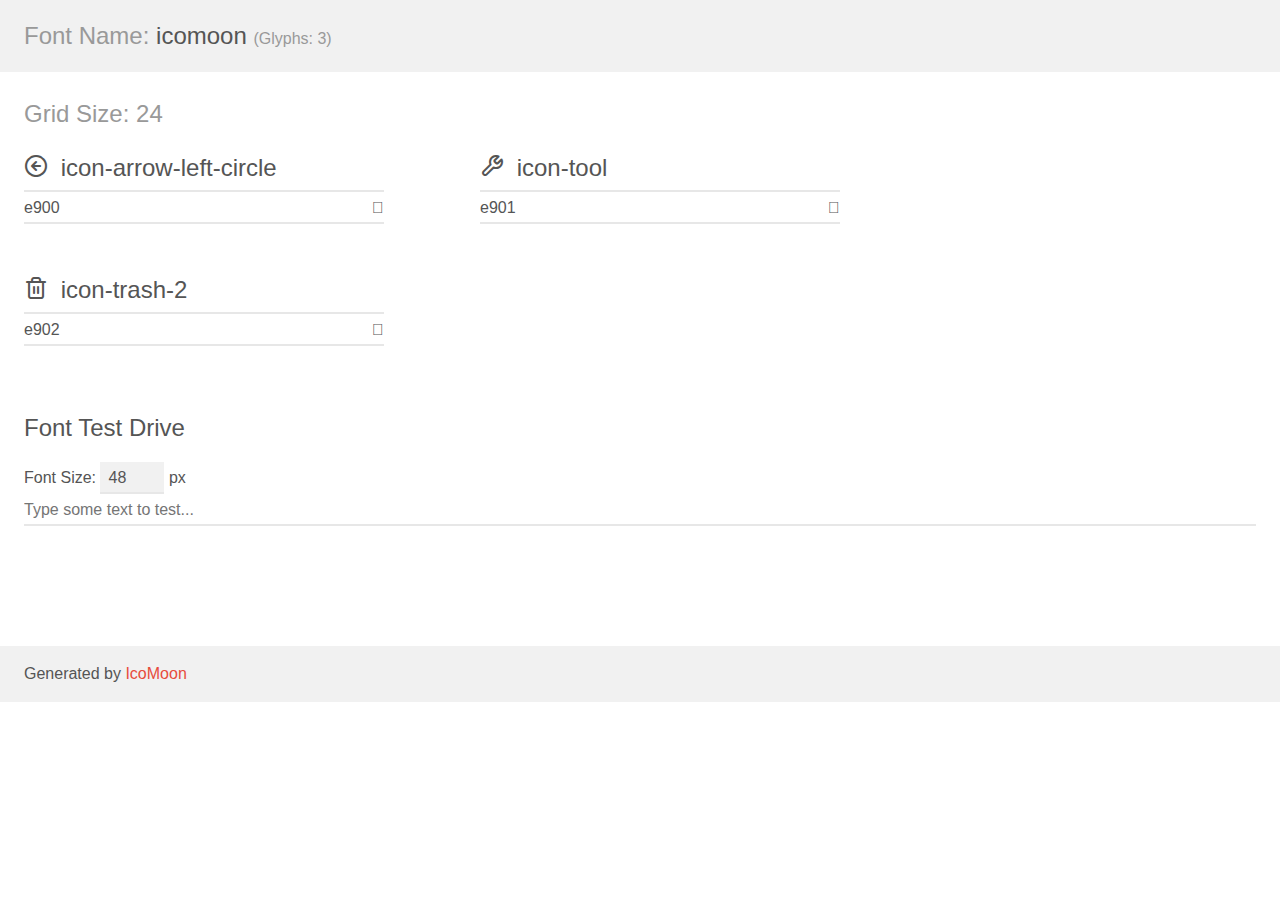
<file: static/css/assets/demo.html>
<!doctype html>
<html>
<head>
    <meta charset="utf-8">
    <title>IcoMoon Demo</title>
    <meta name="description" content="An Icon Font Generated By IcoMoon.io">
    <meta name="viewport" content="width=device-width, initial-scale=1">
    <link rel="stylesheet" href="demo-files/demo.css">
    <link rel="stylesheet" href="style.css"></head>
<body>
    <div class="bgc1 clearfix">
        <h1 class="mhmm mvm"><span class="fgc1">Font Name:</span> icomoon <small class="fgc1">(Glyphs:&nbsp;3)</small></h1>
    </div>
    <div class="clearfix mhl ptl">
        <h1 class="mvm mtn fgc1">Grid Size: 24</h1>
        <div class="glyph fs1">
            <div class="clearfix bshadow0 pbs">
                <span class="icon-arrow-left-circle"></span>
                <span class="mls"> icon-arrow-left-circle</span>
            </div>
            <fieldset class="fs0 size1of1 clearfix hidden-false">
                <input type="text" readonly value="e900" class="unit size1of2" />
                <input type="text" maxlength="1" readonly value="&#xe900;" class="unitRight size1of2 talign-right" />
            </fieldset>
            <div class="fs0 bshadow0 clearfix hidden-true">
                <span class="unit pvs fgc1">liga: </span>
                <input type="text" readonly value="" class="liga unitRight" />
            </div>
        </div>
        <div class="glyph fs1">
            <div class="clearfix bshadow0 pbs">
                <span class="icon-tool"></span>
                <span class="mls"> icon-tool</span>
            </div>
            <fieldset class="fs0 size1of1 clearfix hidden-false">
                <input type="text" readonly value="e901" class="unit size1of2" />
                <input type="text" maxlength="1" readonly value="&#xe901;" class="unitRight size1of2 talign-right" />
            </fieldset>
            <div class="fs0 bshadow0 clearfix hidden-true">
                <span class="unit pvs fgc1">liga: </span>
                <input type="text" readonly value="" class="liga unitRight" />
            </div>
        </div>
        <div class="glyph fs1">
            <div class="clearfix bshadow0 pbs">
                <span class="icon-trash-2"></span>
                <span class="mls"> icon-trash-2</span>
            </div>
            <fieldset class="fs0 size1of1 clearfix hidden-false">
                <input type="text" readonly value="e902" class="unit size1of2" />
                <input type="text" maxlength="1" readonly value="&#xe902;" class="unitRight size1of2 talign-right" />
            </fieldset>
            <div class="fs0 bshadow0 clearfix hidden-true">
                <span class="unit pvs fgc1">liga: </span>
                <input type="text" readonly value="" class="liga unitRight" />
            </div>
        </div>
    </div>

    <!--[if gt IE 8]><!-->
    <div class="mhl clearfix mbl">
        <h1>Font Test Drive</h1>
        <label>
            Font Size: <input id="fontSize" type="number" class="textbox0 mbm"
            min="8" value="48" />
            px
        </label>
        <input id="testText" type="text" class="phl size1of1 mvl"
        placeholder="Type some text to test..." value=""/>
        <div id="testDrive" class="icon-" style="font-family: icomoon">&nbsp;
        </div>
    </div>
    <!--<![endif]-->
    <div class="bgc1 clearfix">
        <p class="mhl">Generated by <a href="https://icomoon.io/app">IcoMoon</a></p>
    </div>

    <script src="demo-files/demo.js"></script>
</body>
</html>
</file>
<file: static/css/assets/demo-files/demo.css>
body {
  padding: 0;
  margin: 0;
  font-family: sans-serif;
  font-size: 1em;
  line-height: 1.5;
  color: #555;
  background: #fff;
}
h1 {
  font-size: 1.5em;
  font-weight: normal;
}
small {
  font-size: .66666667em;
}
a {
  color: #e74c3c;
  text-decoration: none;
}
a:hover, a:focus {
  box-shadow: 0 1px #e74c3c;
}
.bshadow0, input {
  box-shadow: inset 0 -2px #e7e7e7;
}
input:hover {
  box-shadow: inset 0 -2px #ccc;
}
input, fieldset {
  font-family: sans-serif;
  font-size: 1em;
  margin: 0;
  padding: 0;
  border: 0;
}
input {
  color: inherit;
  line-height: 1.5;
  height: 1.5em;
  padding: .25em 0;
}
input:focus {
  outline: none;
  box-shadow: inset 0 -2px #449fdb;
}
.glyph {
  font-size: 16px;
  width: 15em;
  padding-bottom: 1em;
  margin-right: 4em;
  margin-bottom: 1em;
  float: left;
  overflow: hidden;
}
.liga {
  width: 80%;
  width: calc(100% - 2.5em);
}
.talign-right {
  text-align: right;
}
.talign-center {
  text-align: center;
}
.bgc1 {
  background: #f1f1f1;
}
.fgc1 {
  color: #999;
}
.fgc0 {
  color: #000;
}
p {
  margin-top: 1em;
  margin-bottom: 1em;
}
.mvm {
  margin-top: .75em;
  margin-bottom: .75em;
}
.mtn {
  margin-top: 0;
}
.mtl, .mal {
  margin-top: 1.5em;
}
.mbl, .mal {
  margin-bottom: 1.5em;
}
.mal, .mhl {
  margin-left: 1.5em;
  margin-right: 1.5em;
}
.mhmm {
  margin-left: 1em;
  margin-right: 1em;
}
.mls {
  margin-left: .25em;
}
.ptl {
  padding-top: 1.5em;
}
.pbs, .pvs {
  padding-bottom: .25em;
}
.pvs, .pts {
  padding-top: .25em;
}
.unit {
  float: left;
}
.unitRight {
  float: right;
}
.size1of2 {
  width: 50%;
}
.size1of1 {
  width: 100%;
}
.clearfix:before, .clearfix:after {
  content: " ";
  display: table;
}
.clearfix:after {
  clear: both;
}
.hidden-true {
  display: none;
}
.textbox0 {
  width: 3em;
  background: #f1f1f1;
  padding: .25em .5em;
  line-height: 1.5;
  height: 1.5em;
}
#testDrive {
  display: block;
  padding-top: 24px;
  line-height: 1.5;
}
.fs0 {
  font-size: 16px;
}
.fs1 {
  font-size: 24px;
}
</file>
<file: static/css/assets/style.css>
@font-face {
  font-family: 'icomoon';
  src:  url('fonts/icomoon.eot?itew9');
  src:  url('fonts/icomoon.eot?itew9#iefix') format('embedded-opentype'),
    url('fonts/icomoon.ttf?itew9') format('truetype'),
    url('fonts/icomoon.woff?itew9') format('woff'),
    url('fonts/icomoon.svg?itew9#icomoon') format('svg');
  font-weight: normal;
  font-style: normal;
  font-display: block;
}

[class^="icon-"], [class*=" icon-"] {
  /* use !important to prevent issues with browser extensions that change fonts */
  font-family: 'icomoon' !important;
  speak: never;
  font-style: normal;
  font-weight: normal;
  font-variant: normal;
  text-transform: none;
  line-height: 1;

  /* Better Font Rendering =========== */
  -webkit-font-smoothing: antialiased;
  -moz-osx-font-smoothing: grayscale;
}

.icon-arrow-left-circle:before {
  content: "\e900";
}
.icon-tool:before {
  content: "\e901";
}
.icon-trash-2:before {
  content: "\e902";
}
</file>
